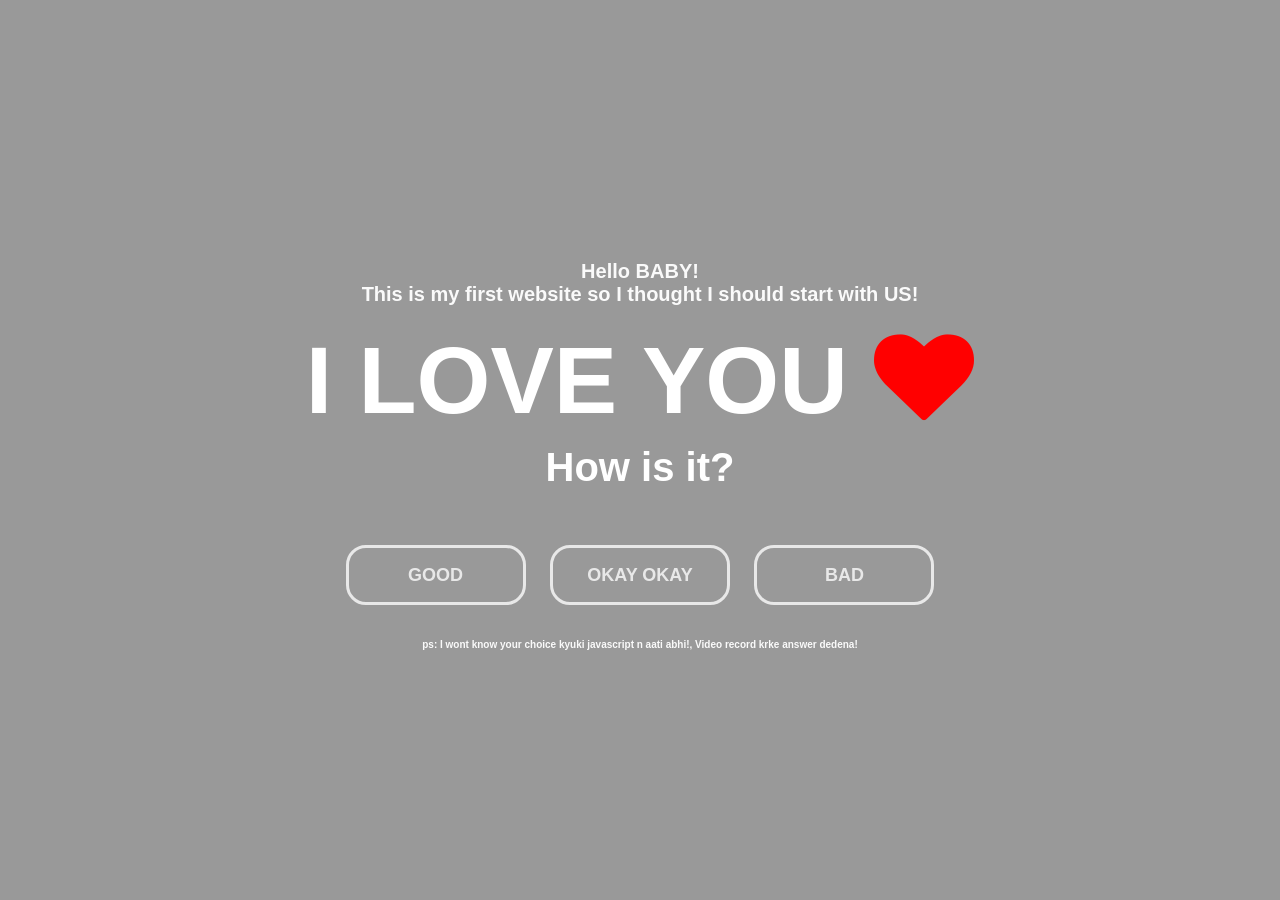
<file: index.html>
<!DOCTYPE html>
<html lang="en">

<head>
    <meta charset="UTF-8">
    <meta name="viewport" content="width=device-width, initial-scale=1.0">
    <link rel="stylesheet" href="https://cdnjs.cloudflare.com/ajax/libs/font-awesome/4.7.0/css/font-awesome.min.css">
    <meta http-equiv="X-UA-Compatible" content="IE=edge">
    <title>I LOVE YOU OJASWI!!!
    </title>
    <link rel="stylesheet" href="style.css" />

</head>

<body>
    <div class="container">
        <video autoplay loop muted class="bg-clip">
            <source src="clip2.mp4" type="video/mp4">
        </video>


        <div class="content">
            <h2>Hello BABY!
                <br>
                This is my first website so I thought I should start with US!
            </h2>

            <h1>I LOVE YOU <i class="fa fa-heart" style="font-size:100px;color:red"></i>
                <br>
            </h1>

            <h3>How is it?</h3>
            <div class="tooltip-container">
                <span class="tooltip">I love you</span>
                <span class="text">GOOD</span>
                <span>THNAKS👋</span>


            </div>
            <div class="tooltip-container">
                <span class="tooltip">I LIKE YOU</span>
                <span class="text">OKAY OKAY</span>
                <span>Working on it</span>
            </div>
            <div class="tooltip-container">
                <span class="tooltip">I HATE ME</span>
                <span class="text">BAD</span>
                <span>MY BAD</span>
            </div>



            <h4>ps: I wont know your choice kyuki javascript n aati abhi!, Video record krke answer dedena!
            </h4>

        </div>


    </div>
</body>

</html>
</file>
<file: style.css>
* {
    margin: 0;
    padding: 0;
    box-sizing: border-box;
    font-family: 'Poppins', sans-serif;

}

/*body {
    background-image: url("178382.jpg");
    background-size: cover;
}*/

.container {
    width: 100%;
    height: 100vh;
    overflow: hidden;
    background-color: rgba(0, 0, 0, 0.4);
    display: flex;
    justify-content: center;
    align-items: center;
}

.content {
    text-align: center;
}

.content h1 {
    font-size: 95px;
    color: #fff;
    margin-bottom: 10px;

}

.content h2 {
    font-size: 20px;
    color: #fafafa;
    margin-bottom: 20px;
    margin-top: 30px;
}

.content h3 {
    font-size: 40px;
    color: #fff;
    margin-bottom: 30px;
}

.content h4 {
    font-size: 10px;
    color: #fafafa;
    margin-bottom: 20px;
    margin-top: 30px;
}



/* .container a {
    font-size: 23px;
    color: #fff;
    border: 2px solid #fff;
    text-decoration: none;
    padding: 15px 25px;
    border-radius: 50px;
    transition: 0.3s;
    margin-left: 5px;
    margin-right: 5px;
} */

.content a:hover {
    background-color: #fff;
    color: #000;
    border: 2px solid;
    box-shadow: 5px 5px 0px;

}

.bg-clip {
    position: absolute;
    right: 0;
    bottom: 0;
    z-index: -1;
}

@media(min-aspect-ratio:16/9) {
    .bg-clip {
        width: 100%;
        height: auto;
    }
}

@media(max-aspect-ratio:16/9) {
    .bg-clip {
        width: auto;
        height: 100%;
    }
}


.tooltip-container {
    --background: #333333;
    --color: #e8e8e8;
    position: relative;
    cursor: pointer;
    transition: all 0.4s cubic-bezier(0.23, 1, 0.32, 1);
    font-size: 18px;
    font-weight: 600;
    color: var(--color);
    padding: 0.7em 3em;
    border-radius: 20px;
    text-transform: uppercase;
    height: 60px;
    width: 180px;
    display: inline-block;
    place-items: center;
    border: 3px solid var(--color);
    margin-left: 10px;
    margin-right: 10px;
    margin-top: 25px;
}

.text {
    position: absolute;
    top: 0;
    left: 0;
    width: 100%;
    height: 100%;
    display: grid;
    place-items: center;
    transform-origin: -100%;
    transform: scale(1);
    transition: all 0.4s cubic-bezier(0.23, 1, 0.32, 1);
}

.tooltip-container span:last-child {
    position: absolute;
    top: 0%;
    left: 100%;
    width: 100%;
    height: 100%;
    border-radius: 8px;
    opacity: 1;
    background-color: var(--background);
    z-index: -1;
    border: 2px solid var(--background);
    transform: scale(0);
    transform-origin: 0;
    transition: all 0.4s cubic-bezier(0.23, 1, 0.32, 1);
    display: grid;
    place-items: center;
}

.tooltip {
    position: absolute;
    top: 0;
    left: 50%;
    transform: translateX(-50%);
    padding: 0.3em 0.6em;
    opacity: 0;
    pointer-events: none;
    transition: all 0.4s cubic-bezier(0.23, 1, 0.32, 1);
    background: var(--background);
    z-index: -1;
    border-radius: 8px;
    scale: 0;
    transform-origin: 0 0;
    text-transform: capitalize;
    font-weight: 400;
    font-size: 16px;
    box-shadow: rgba(0, 0, 0, 0.25) 0 8px 15px;
}

.tooltip::before {
    position: absolute;
    content: "";
    height: 0.6em;
    width: 1em;
    bottom: -0.2em;
    left: 50%;
    transform: translate(-50%) rotate(45deg);
    background: var(--background);
}

.tooltip-container:hover .tooltip {
    top: -100%;
    opacity: 1;
    visibility: visible;
    pointer-events: auto;
    scale: 1;
    animation: shake 0.5s ease-in-out both;
}

.tooltip-container:hover {
    box-shadow: rgba(0, 0, 0, 0.25) 0 8px 15px;
    color: rgb(252, 252, 252);
    border-color: transparent;
}

.tooltip-container:hover span:last-child {
    transform: scale(1);
    left: 0;
}

.tooltip-container:hover .text {
    opacity: 0;
    top: 0%;
    left: 100%;
    transform: scale(0);
}

@keyframes shake {
    0% {
        rotate: 0;
    }

    25% {
        rotate: 7deg;
    }

    50% {
        rotate: -7deg;
    }

    75% {
        rotate: 1deg;
    }

    100% {
        rotate: 0;
    }
}
</file>
<file: pp2.css>
* {
    margin: 0;
    padding: 0;
    box-sizing: border-box;
    font-family: 'Poppins', sans-serif;

}

/*body {
    background-image: url("178382.jpg");
    background-size: cover;
}*/

.container {
    width: 100%;
    height: 100vh;
    overflow: hidden;
    background-color: rgba(0, 0, 0, 0.4);
    display: flex;
    justify-content: center;
    align-items: center;
}

.content {
    text-align: center;
}

.content h1 {
    font-size: 95px;
    color: #fff;
    margin-bottom: 10px;

}

.content h2 {
    font-size: 20px;
    color: #fafafa;
    margin-bottom: 20px;
    margin-top: 30px;
}

.content h3 {
    font-size: 40px;
    color: #fff;
    margin-bottom: 30px;
}

.content h4 {
    font-size: 10px;
    color: #fafafa;
    margin-bottom: 20px;
    margin-top: 30px;
}



/* .container a {
    font-size: 23px;
    color: #fff;
    border: 2px solid #fff;
    text-decoration: none;
    padding: 15px 25px;
    border-radius: 50px;
    transition: 0.3s;
    margin-left: 5px;
    margin-right: 5px;
} */

.content a:hover {
    background-color: #fff;
    color: #000;
    border: 2px solid;
    box-shadow: 5px 5px 0px;

}

.bg-clip {
    position: absolute;
    right: 0;
    bottom: 0;
    z-index: -1;
}

@media(min-aspect-ratio:16/9) {
    .bg-clip {
        width: 100%;
        height: auto;
    }
}

@media(max-aspect-ratio:16/9) {
    .bg-clip {
        width: auto;
        height: 100%;
    }
}


.tooltip-container {
    --background: #333333;
    --color: #e8e8e8;
    position: relative;
    cursor: pointer;
    transition: all 0.4s cubic-bezier(0.23, 1, 0.32, 1);
    font-size: 18px;
    font-weight: 600;
    color: var(--color);
    padding: 0.7em 3em;
    border-radius: 20px;
    text-transform: uppercase;
    height: 60px;
    width: 180px;
    display: inline-block;
    place-items: center;
    border: 3px solid var(--color);
    margin-left: 10px;
    margin-right: 10px;
    margin-top: 25px;
}

.text {
    position: absolute;
    top: 0;
    left: 0;
    width: 100%;
    height: 100%;
    display: grid;
    place-items: center;
    transform-origin: -100%;
    transform: scale(1);
    transition: all 0.4s cubic-bezier(0.23, 1, 0.32, 1);
}

.tooltip-container span:last-child {
    position: absolute;
    top: 0%;
    left: 100%;
    width: 100%;
    height: 100%;
    border-radius: 8px;
    opacity: 1;
    background-color: var(--background);
    z-index: -1;
    border: 2px solid var(--background);
    transform: scale(0);
    transform-origin: 0;
    transition: all 0.4s cubic-bezier(0.23, 1, 0.32, 1);
    display: grid;
    place-items: center;
}

.tooltip {
    position: absolute;
    top: 0;
    left: 50%;
    transform: translateX(-50%);
    padding: 0.3em 0.6em;
    opacity: 0;
    pointer-events: none;
    transition: all 0.4s cubic-bezier(0.23, 1, 0.32, 1);
    background: var(--background);
    z-index: -1;
    border-radius: 8px;
    scale: 0;
    transform-origin: 0 0;
    text-transform: capitalize;
    font-weight: 400;
    font-size: 16px;
    box-shadow: rgba(0, 0, 0, 0.25) 0 8px 15px;
}

.tooltip::before {
    position: absolute;
    content: "";
    height: 0.6em;
    width: 1em;
    bottom: -0.2em;
    left: 50%;
    transform: translate(-50%) rotate(45deg);
    background: var(--background);
}

.tooltip-container:hover .tooltip {
    top: -100%;
    opacity: 1;
    visibility: visible;
    pointer-events: auto;
    scale: 1;
    animation: shake 0.5s ease-in-out both;
}

.tooltip-container:hover {
    box-shadow: rgba(0, 0, 0, 0.25) 0 8px 15px;
    color: rgb(252, 252, 252);
    border-color: transparent;
}

.tooltip-container:hover span:last-child {
    transform: scale(1);
    left: 0;
}

.tooltip-container:hover .text {
    opacity: 0;
    top: 0%;
    left: 100%;
    transform: scale(0);
}

@keyframes shake {
    0% {
        rotate: 0;
    }

    25% {
        rotate: 7deg;
    }

    50% {
        rotate: -7deg;
    }

    75% {
        rotate: 1deg;
    }

    100% {
        rotate: 0;
    }
}
</file>
